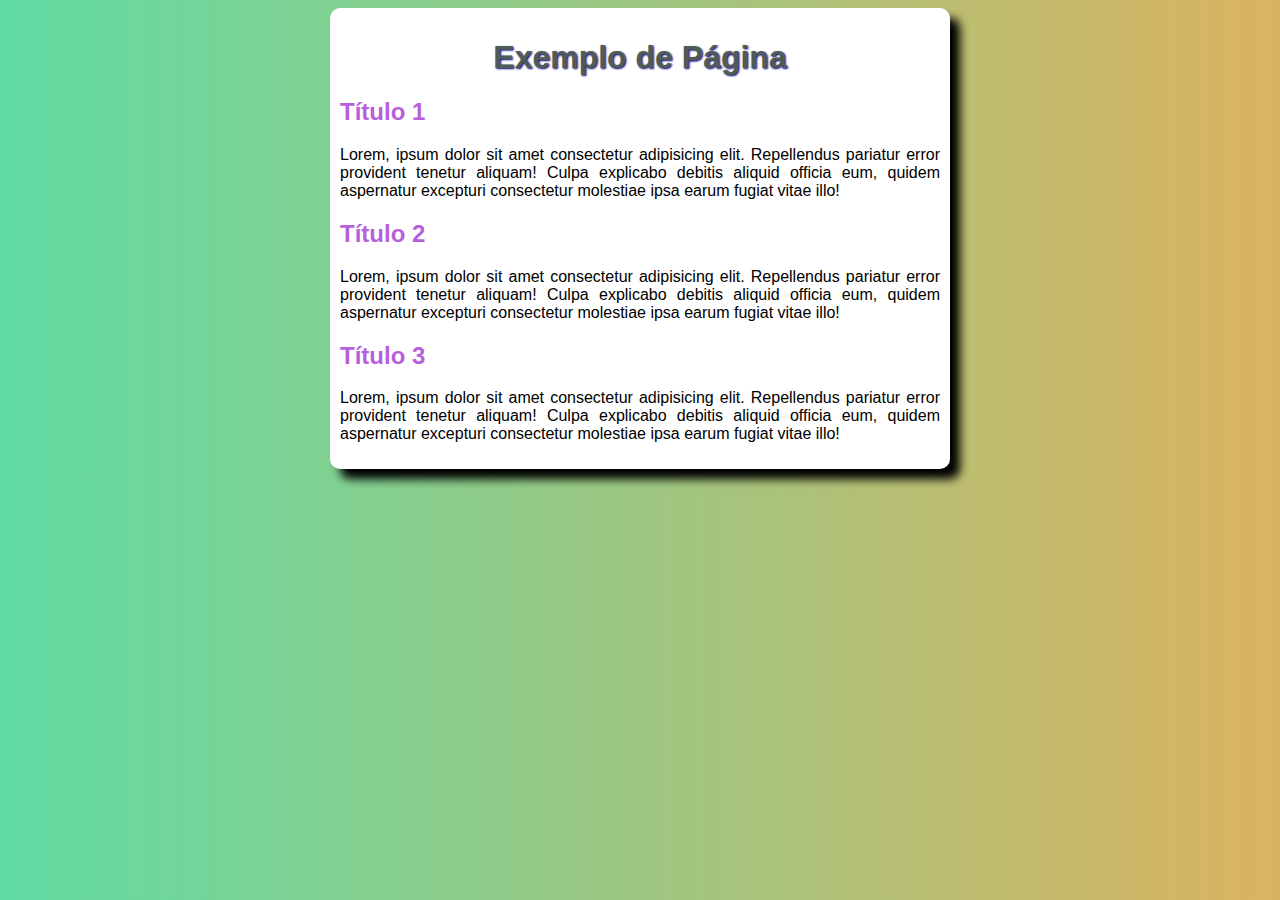
<file: exemplo-css/index.html>
<!DOCTYPE html>
<html lang="pt-br">
<head>
    <meta charset="UTF-8">
    <meta http-equiv="X-UA-Compatible" content="IE=edge">
    <meta name="viewport" content="width=device-width, initial-scale=1.0">
    <title>Exemplo Títulos</title>
    <link rel="stylesheet" href="style.css">
</head>
<body>
    <main>
    <h1>Exemplo de Página</h1>
    <h2>Título 1</h2>
    <p>Lorem, ipsum dolor sit amet consectetur adipisicing elit. Repellendus pariatur error provident tenetur aliquam! Culpa explicabo debitis aliquid officia eum, quidem aspernatur excepturi consectetur molestiae ipsa earum fugiat vitae illo!</p>
    <h2>Título 2</h2>
    <p>Lorem, ipsum dolor sit amet consectetur adipisicing elit. Repellendus pariatur error provident tenetur aliquam! Culpa explicabo debitis aliquid officia eum, quidem aspernatur excepturi consectetur molestiae ipsa earum fugiat vitae illo!</p>
    <h2>Título 3</h2>
    <p>Lorem, ipsum dolor sit amet consectetur adipisicing elit. Repellendus pariatur error provident tenetur aliquam! Culpa explicabo debitis aliquid officia eum, quidem aspernatur excepturi consectetur molestiae ipsa earum fugiat vitae illo!</p>
</main>
</body>
</html>
</file>
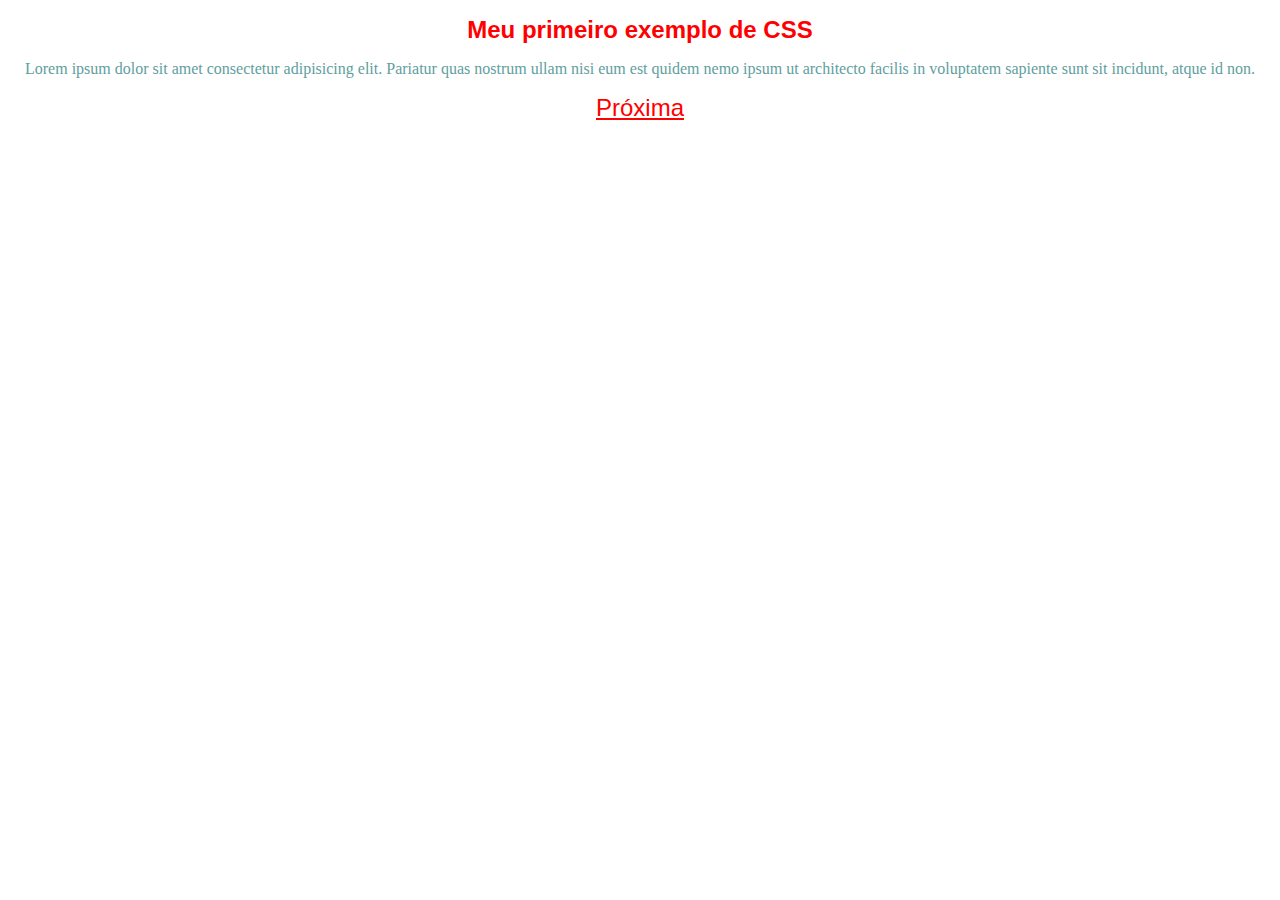
<file: exemplo-css/css-cores/index.html>
<!DOCTYPE html>
<html lang="pt-br">
<head>
    <meta charset="UTF-8">
    <meta http-equiv="X-UA-Compatible" content="IE=edge">
    <meta name="viewport" content="width=device-width, initial-scale=1.0">
    <link rel="stylesheet" href="style.css">
    <title>Exemplo 01</title>
</head>
<body>
    <h1>Meu primeiro exemplo de CSS</h1>
    <p>Lorem ipsum dolor sit amet consectetur adipisicing elit. Pariatur quas nostrum ullam nisi eum est quidem nemo ipsum ut architecto facilis in voluptatem sapiente sunt sit incidunt, atque id non.</p>
    <a href="pagina2.html">Próxima</a>
</body>
</html>
</file>
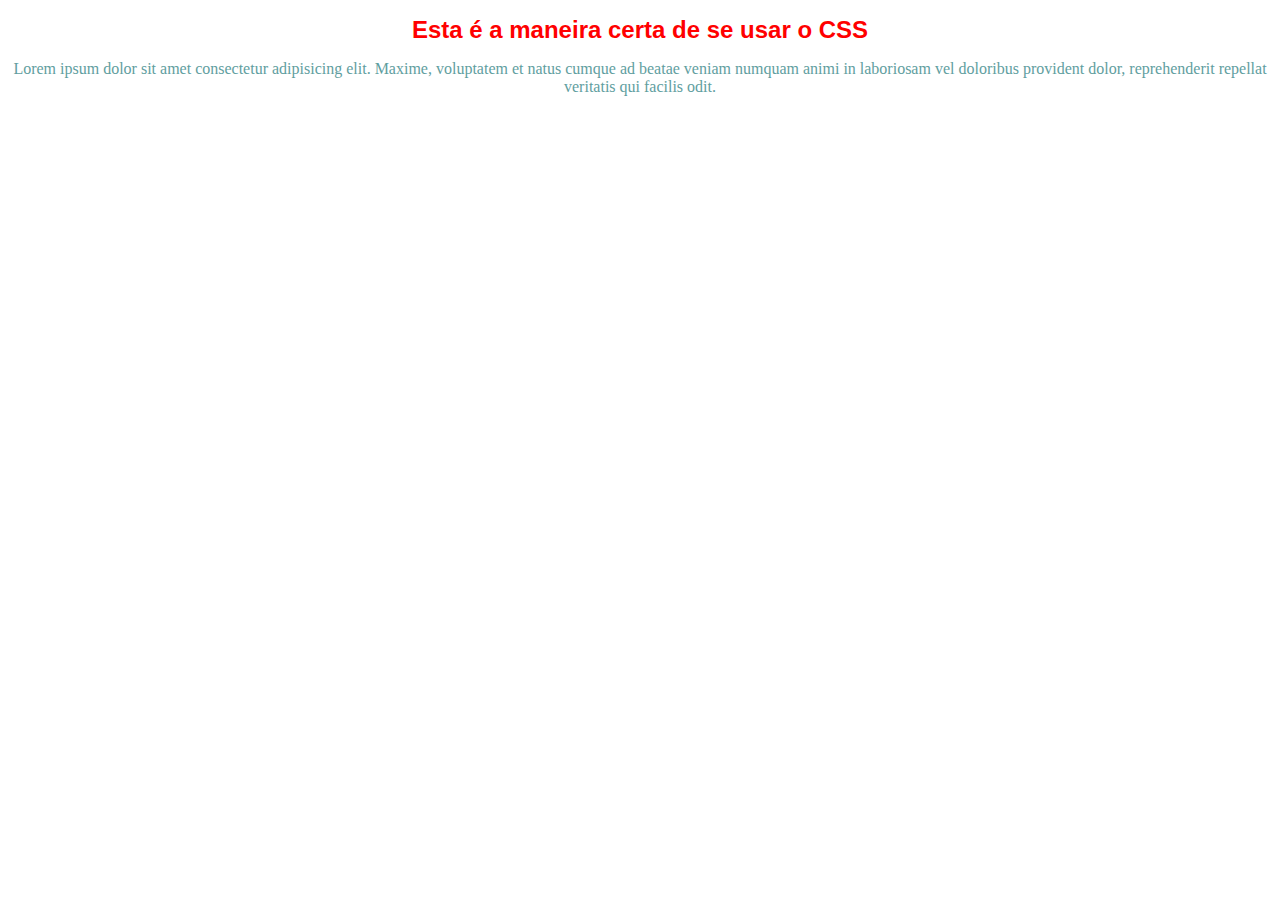
<file: exemplo-css/css-cores/pagina2.html>
<!DOCTYPE html>
<html lang="pt-br">
<head>
    <meta charset="UTF-8">
    <meta http-equiv="X-UA-Compatible" content="IE=edge">
    <meta name="viewport" content="width=device-width, initial-scale=1.0">
    <title>Meu segundo Exemplo de CSS</title>
<link rel="stylesheet" href="style.css">
</head>
<h1>Esta é a maneira certa de se usar o CSS</h1>
    <p>Lorem ipsum dolor sit amet consectetur adipisicing elit. Maxime, voluptatem et natus cumque ad beatae veniam numquam animi in laboriosam vel doloribus provident dolor, reprehenderit repellat veritatis qui facilis odit.</p>
</body>
</html>
</file>
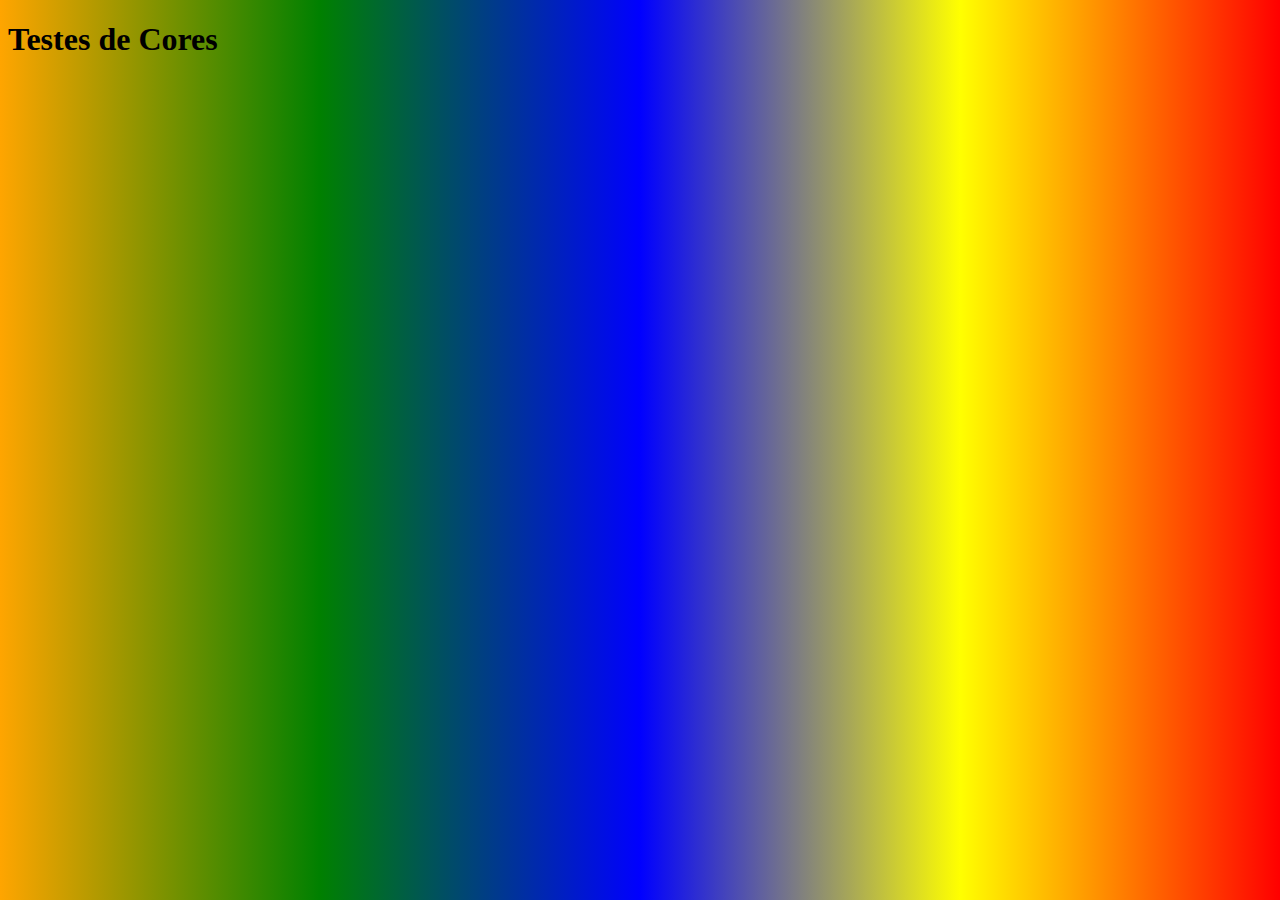
<file: exemplo-css/css-cores/pagina3.html>
<!DOCTYPE html>
<html lang="pt-br">
<head>
    <meta charset="UTF-8">
    <meta http-equiv="X-UA-Compatible" content="IE=edge">
    <meta name="viewport" content="width=device-width, initial-scale=1.0">
    <title>Trabalhando com Cores</title>
    <style>
        *{
            height: 100%;
        }

        body{
            background-image:linear-gradient(to left, red, yellow, blue, green, orange);
            background-attachment: fixed;
        }
    </style>
    
</head>
<body>
    <h1>Testes de Cores</h1>
</body>
</html>
</file>
<file: exemplo-css/style.css>
@charset "utf-8";

*{
    font-family: Arial, Helvetica, sans-serif;
    /*height: 1000;*/
}

body {
       background-image: linear-gradient(to right, #60DBA3, #DBB360);
}
main{
    background-color: #ffffff;
    border-radius: 10px;
    box-shadow: 10px 10px 10px black;
    width: 600px;
    padding: 10px;
    margin: auto;
}
h1{
   color: #4F5C56;text-align: center;text-shadow: 1px 1px 2px navy;
}
h2{
 color: #B760DB;
}
p{
    text-align: justify;
}
</file>
<file: exemplo-css/css-cores/style.css>
*{
   font-family: 'Lucida Sans', 'Lucida Sans Regular', 'Lucida Grande', 'Lucida Sans Unicode', Geneva, Verdana, sans-serif;
   color: red;
   font-size: x-large;
}
/*
body{
    text-align: center;
    font-family: Georgia, 'Times New Roman', Times, serif;
    color: blueviolet;
 }
 h1{
    font-family: 'Times New Roman', Times, serif;
    color: brown;
 }
*/

 body{
    text-align: center;
    font-family: Georgia, 'Times New Roman', Times, serif;
    color: blueviolet;
 }
 h1{
    font-family:Impact, Haettenschweiler, 'Arial Narrow Bold', sans-serif;
    color: rgb(42, 54, 165,)
 }
 p{
     font-family: Cambria, Cochin, Georgia, Times, 'Times New Roman', serif;
     font-size: 16px;
     color: cadetblue;
 }
body a{
     text-align: right;
 }
</file>
